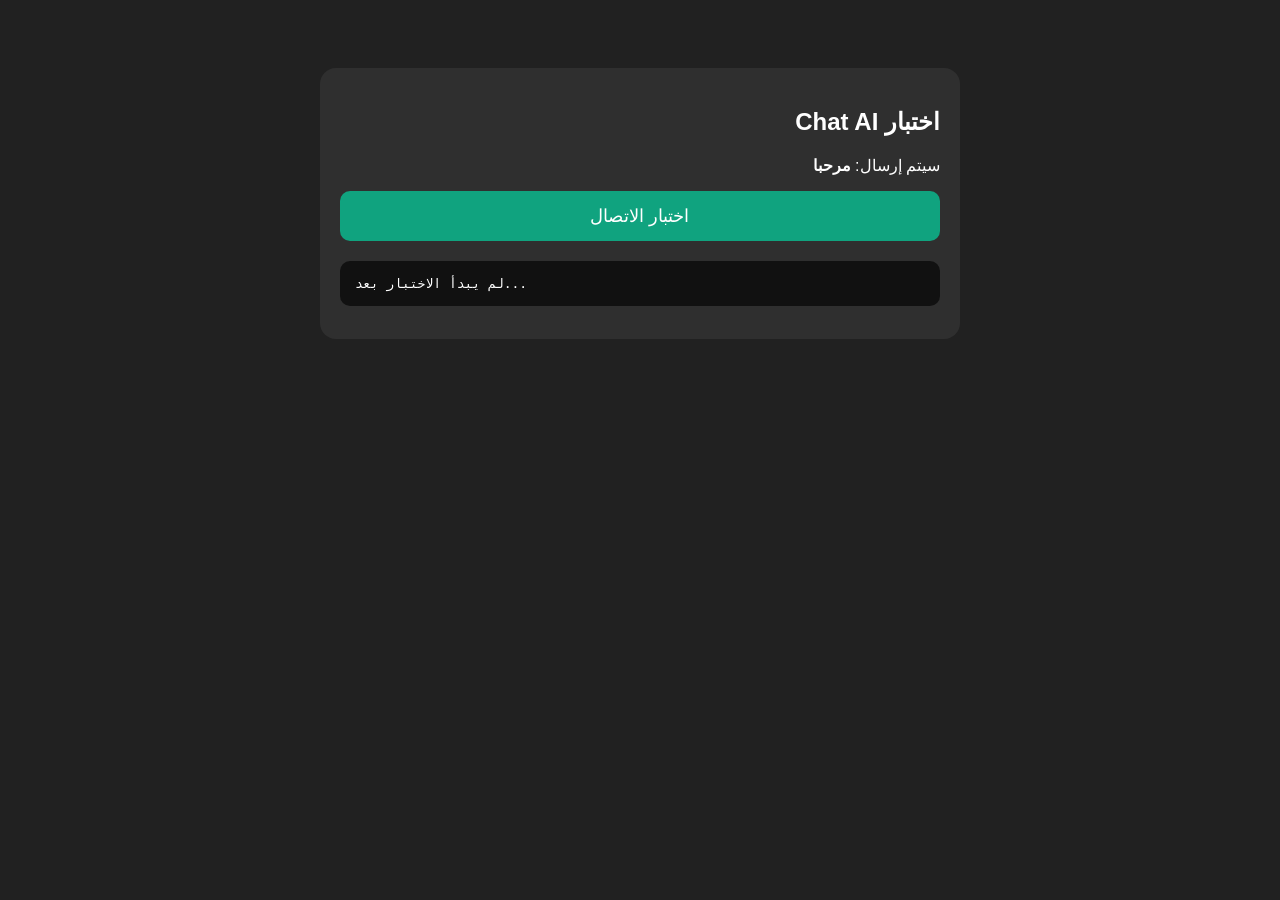
<file: test.html>
<!DOCTYPE html><html lang="ar" dir="rtl">
<head>
  <meta charset="UTF-8">
  <meta name="viewport" content="width=device-width, initial-scale=1.0">
  <title>اختبار الذكاء الاصطناعي</title>
  <style>
    body {
      font-family: Arial, sans-serif;
      background: #212121;
      color: white;
      padding: 20px;
    }.box {
  max-width: 600px;
  margin: 40px auto;
  background: #2f2f2f;
  padding: 20px;
  border-radius: 16px;
}

button {
  width: 100%;
  padding: 14px;
  border: 0;
  border-radius: 10px;
  background: #10a37f;
  color: white;
  font-size: 18px;
  cursor: pointer;
}

pre {
  margin-top: 20px;
  padding: 15px;
  background: #111;
  border-radius: 10px;
  white-space: pre-wrap;
  word-break: break-word;
  direction: ltr;
  text-align: left;
}

  </style>
</head><body>
  <div class="box">
    <h2>اختبار Chat AI</h2>
    <p>سيتم إرسال: <b>مرحبا</b></p><button onclick="testChat()">
  اختبار الاتصال
</button>

<pre id="result">لم يبدأ الاختبار بعد...</pre>

  </div><script>
async function testChat() {
  const result = document.getElementById("result");

  result.textContent = "جاري إرسال الطلب...";

  try {
    const response = await fetch(
      "https://my-ai-ap.aldalymybwdy58.workers.dev/api/chat",
      {
        method: "POST",
        headers: {
          "Content-Type": "application/json"
        },
        body: JSON.stringify({
          message: "مرحبا",
          history: []
        })
      }
    );

    const text = await response.text();

    let output;

    try {
      output = JSON.stringify(JSON.parse(text), null, 2);
    } catch {
      output = text;
    }

    result.textContent =
      "HTTP STATUS: " + response.status +
      "\n\n" +
      output;

  } catch (error) {
    result.textContent =
      "فشل الاتصال بالطلب نفسه:\n\n" +
      "الاسم: " + error.name +
      "\n\n" +
      "الرسالة: " + error.message;
  }
}
</script></body>
</html>
</file>
